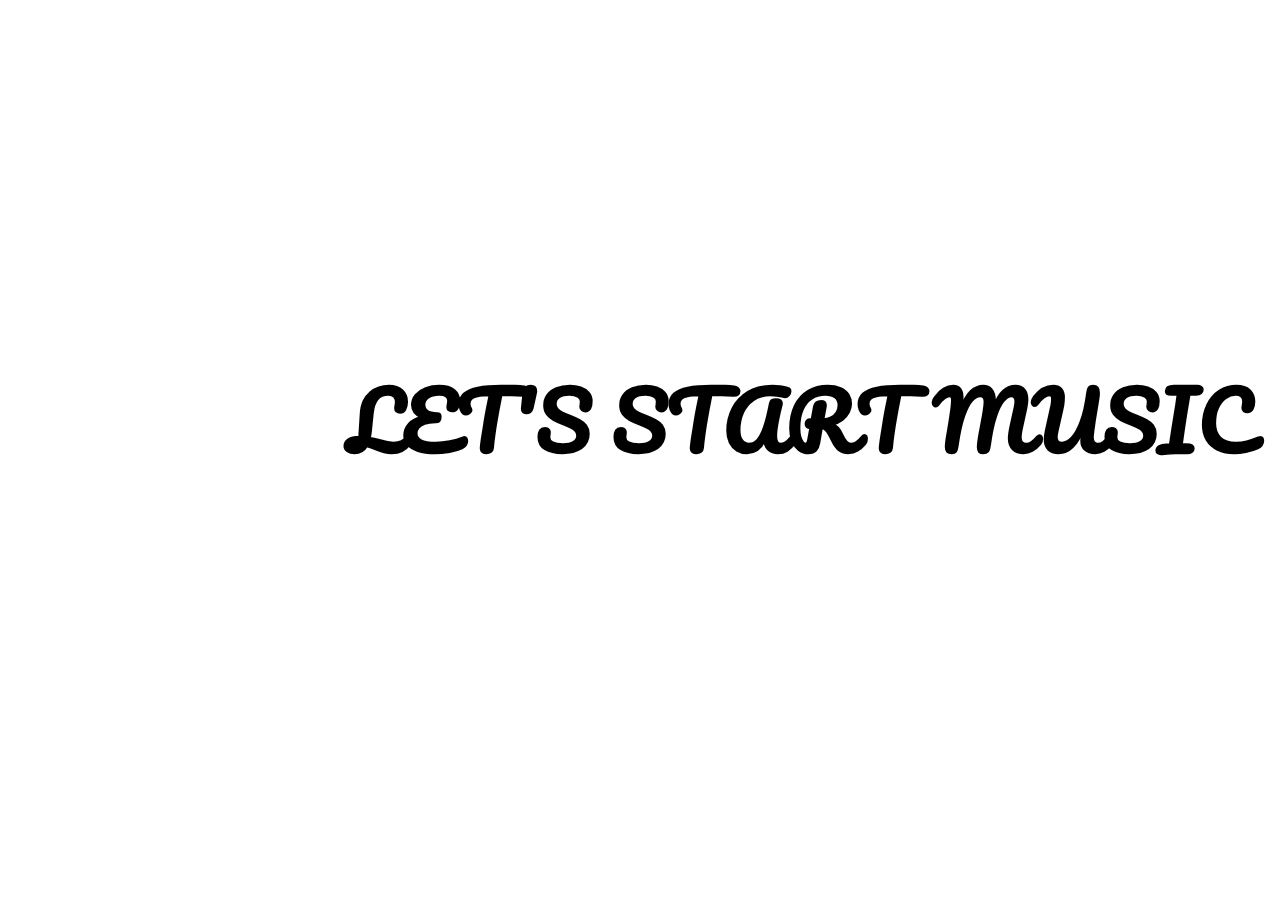
<file: music.html>
<!DOCTYPE html>
<html lang="en">
<head>
    <meta charset="UTF-8">
    <meta name="viewport" content="width=device-width, initial-scale=1.0">
    <title>Document</title>
    <link rel="stylesheet" href="music.css">
    <link rel="preconnect" href="https://fonts.googleapis.com">
    <link rel="preconnect" href="https://fonts.gstatic.com" crossorigin>
    <link href="https://fonts.googleapis.com/css2?family=Pacifico&family=Playfair+Display:ital,wght@0,400..900;1,400..900&display=swap" rel="stylesheet">
</head>
<body>
    <div class="main">
        <h1 id="text">LET'S START MUSIC</h1>
        <video src="5058-182666741_small.mp4" autoplay muted loop>HII</video>
    </div>
<script src="music.js"></script>
</body>
</html>
</file>
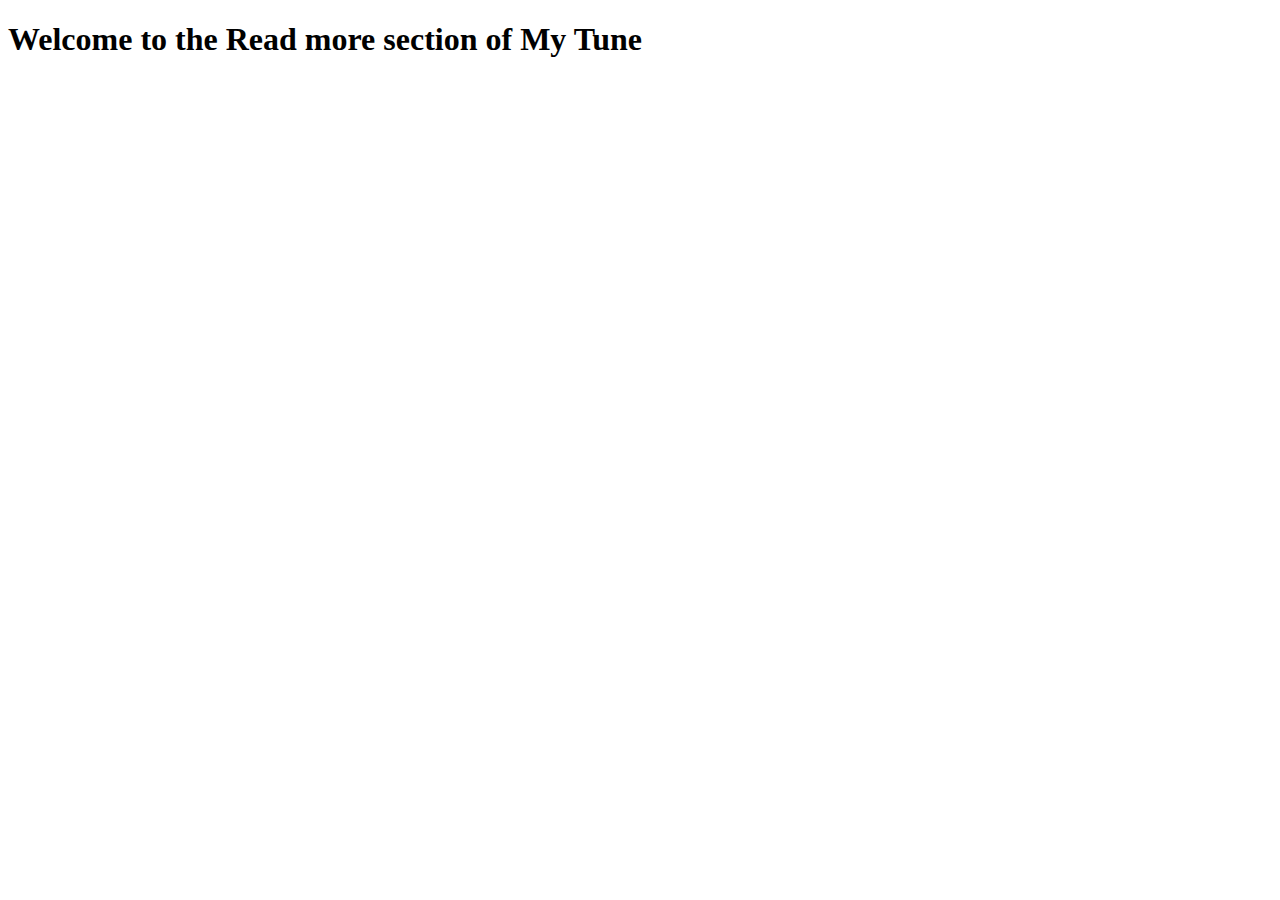
<file: readmore.html>
<!DOCTYPE html>
<html lang="en">
<head>
    <meta charset="UTF-8">
    <meta name="viewport" content="width=device-width, initial-scale=1.0">
    <title>Document</title>
</head>
<body>
    <h1>Welcome to the Read more section of My Tune</h1>
</body>
</html>
</file>
<file: music.css>
* {
    margin: 0;
    padding: 0;
    box-sizing: border-box;
}
body {
    font-family: "Roboto", sans-serif;
    font-weight: 300;
    line-height: 1.4;
    scroll-behavior: smooth;
}

.main h1{
    position: relative;
    z-index: 1;
    text-align: center;
    /* align-items: center; */
    padding-top: 20%;
    padding-left: 25%;
    font-size: 80px;
    font-family: 'Pacifico', cursive;
    transform: translate(0, 0);
    transition: opacity 0.5s, transform 0.5s;
    
}
.main video {
    top: 0;
    left: 0;
    position: absolute;
    z-index: -1;
    object-fit: cover;
    width: 100%;
    height: 100%;
}
</file>
